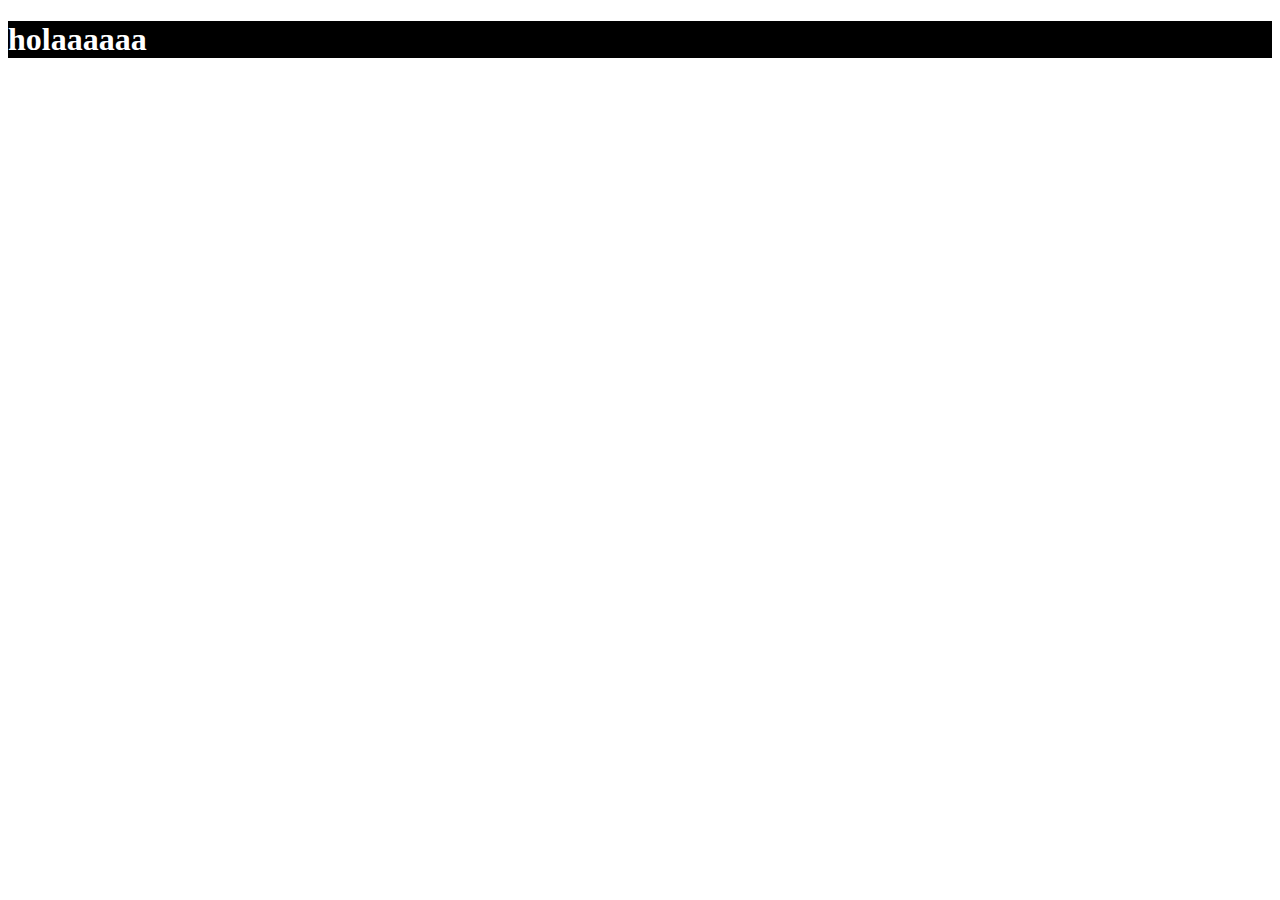
<file: index.html>
<!DOCTYPE html>
<html lang="en">
<head>
    <meta charset="UTF-8">
    <meta name="viewport" content="width=device-width, initial-scale=1.0">
    <title>Document</title>
    <link rel="stylesheet" href="./assets/css/index.css">
</head>
<body>
    <h1>holaaaaaa</h1>
</body>
</html>
</file>
<file: assets/css/index.css>
body h1{
    background-color: black;
    color: white;
}
</file>
